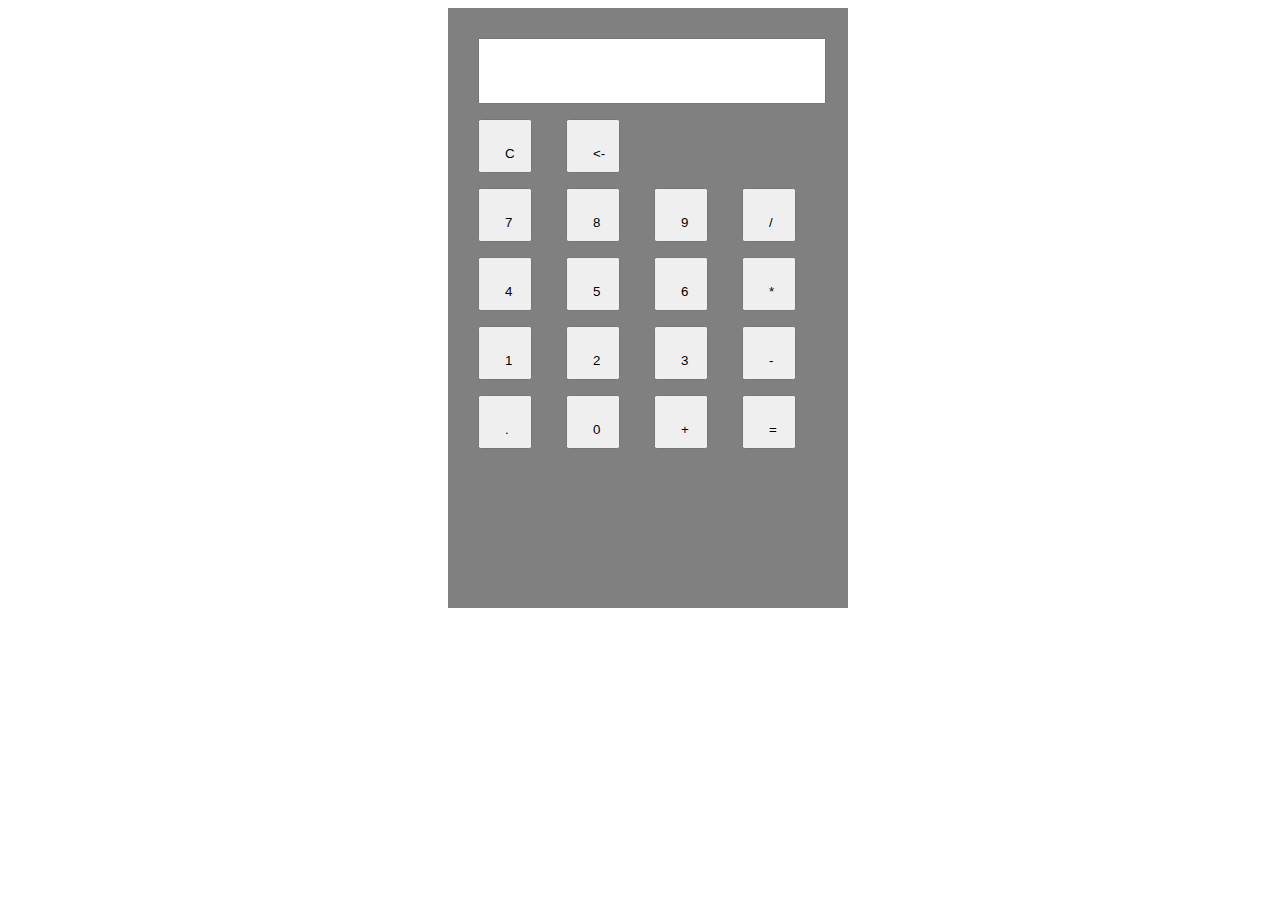
<file: index.html>
<!DOCTYPE html>
<html lang="en">
<head>
    <meta charset="UTF-8">
    <meta name="viewport" content="width=device-width, initial-scale=1.0">
    <title>BASIC CALCULATOR</title>
    <link rel="stylesheet" href="style.css">
    <script src="script.js"></script>
</head>
<body>
    <div class="main-body">

        <div class="calc">
            <div class="output">
                <input type="text" id="screen">
                
            </div>
            <div class="buttons">
                <button onclick="cleardisplay()" class="btn">C</button>
                <button onclick="cleardigit()" class="btn"> <-</button>

                <div class="row">
                    <button onclick="btnclick(7)" class="btn">7</button>
                    <button onclick="btnclick(8)" class="btn">8</button>
                    <button onclick="btnclick(9)" class="btn">9</button>
                    <button onclick="btnclick('/')" class="btn">/</button>
                    
                </div>
                <div class="row">
                    <button onclick="btnclick(4)" class="btn">4</button>
                    <button onclick="btnclick(5)" class="btn">5</button>
                    <button onclick="btnclick(6)" class="btn">6</button>
                    <button onclick="btnclick('*')" class="btn">*</button>
                </div>
                <div class="row">
                    <button onclick="btnclick(1)" class="btn">1</button>
                    <button onclick="btnclick(2)" class="btn">2</button>
                    <button onclick="btnclick(3)" class="btn">3</button>
                    <button onclick="btnclick('-')" class="btn">-</button>
                </div>
                <div class="row">
                    <button onclick="btnclick('.')" class="btn">.</button>
                    <button onclick="btnclick(0)" class="btn">0</button>
                    <button onclick="btnclick('+')" class="btn">+</button>
                    <button onclick="equals()" class="btn">=</button>
                </div>
            </div>
        </div>
    </div>
</body>
</html>
</file>
<file: style.css>
.calc
{
    width: 400px;
    height: 600px;
    background-color: gray;
    margin-left: 440px;
}

#screen
{
    width: 85%;
    height: 60px;
    margin-left: 30px;
    margin-top: 30px;
    pointer-events: none;
}

.btn
{
    width: 45px;
    height: 45px;
    margin-left: 30px;
    margin-top: 15px;
    padding: 25px;
}
</file>
